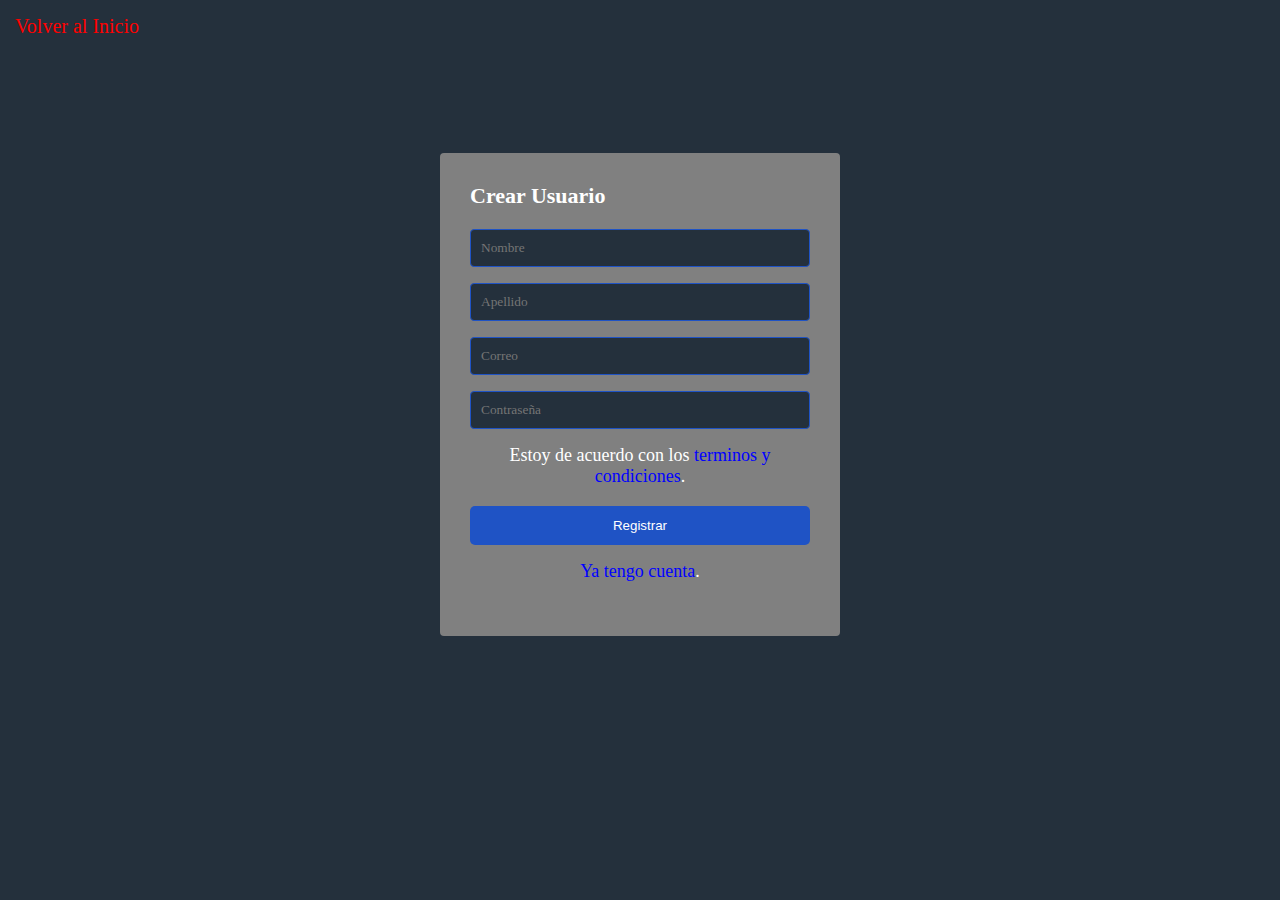
<file: FORMULARIO/formulario.html>
<!DOCTYPE html>
<html lang="en">
<head>
    <meta charset="UTF-8">
    <meta name="viewport" content="width=device-width, initial-scale=1.0">
    <title>formulario</title>
    <link rel="stylesheet" href="/FORMULARIO/formulario.css">
</head>
<body>
    <p><a class="volverI" href="/html/principal.html">Volver al Inicio</a></p>
    <div class="formulario">
<section class="form-register">
    <h4>Crear Usuario</h4>
<input class="controls" type="text"name="nombre"id="nombre"placeholder="Nombre">
<input  class="controls"type="text"name="apellidos"id="apellidos"placeholder="Apellido">
<input  class="controls" type="email"name="correo"id="correo"placeholder="Correo">
<input   class="controls"type="password"name="nombre"id="nombre"placeholder="Contraseña">
<p>  Estoy de acuerdo con los <a href="#">terminos y condiciones</a>.</p>
<input  class="boto"  type="submit" value="Registrar">
<p><a href="/FORMULARIO/formulario2.html">Ya tengo cuenta</a>.</p>
</section>
</div>

</body>
</html>
</file>
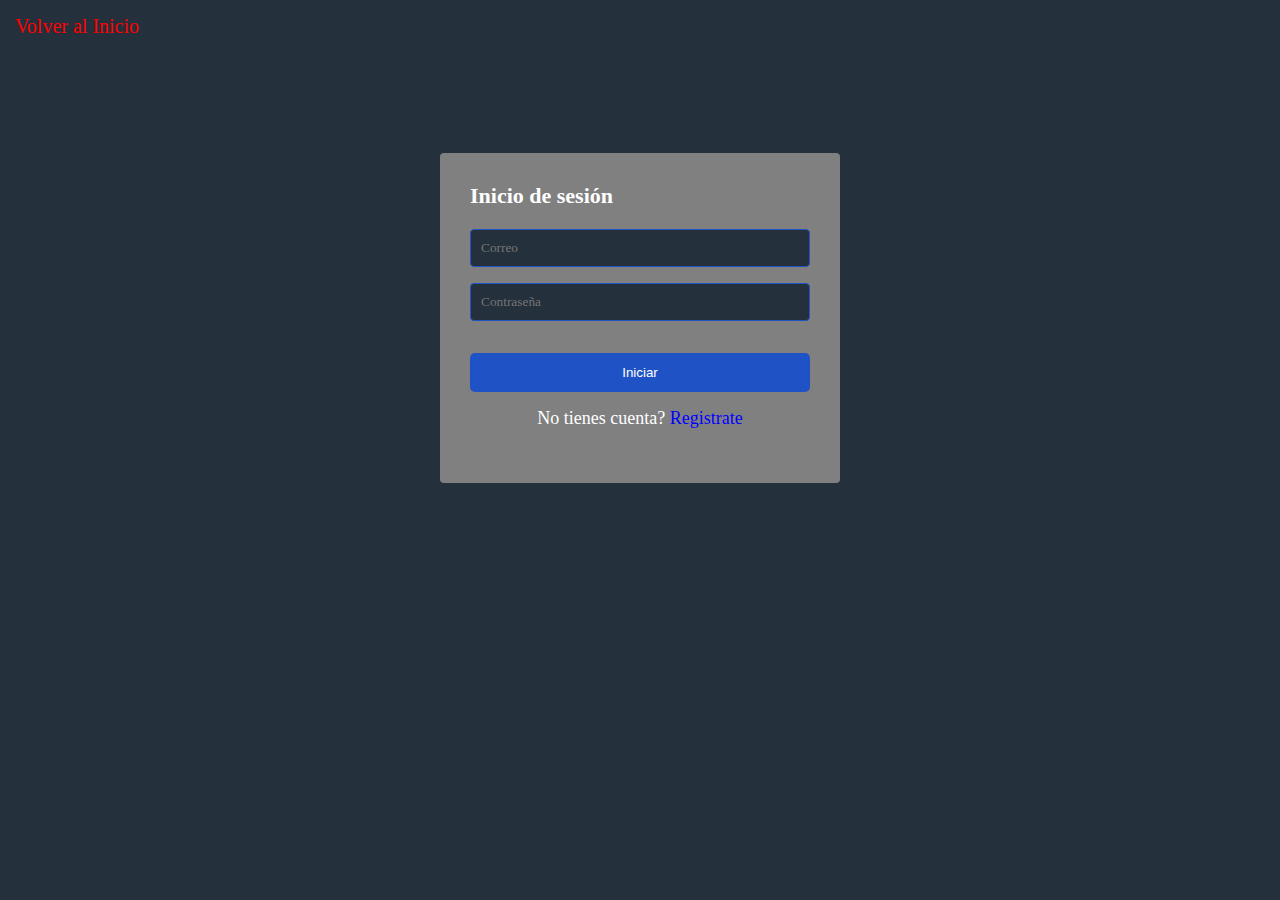
<file: FORMULARIO/formulario2.html>
<!DOCTYPE html>
<html lang="en">
<head>
    <meta charset="UTF-8">
    <meta name="viewport" content="width=device-width, initial-scale=1.0">
    <title>formulario</title>
    <link rel="stylesheet" href="/FORMULARIO/formulario.css">
</head>
<body>
    <p><a class="volverI" href="/html/principal.html">Volver al Inicio</a></p>
    <div class="formulario">
<section class="form-register">
    <h4>Inicio de sesión</h4>
<input  class="controls" type="email"name="correo"id="correo"placeholder="Correo">
<input   class="controls"type="password"name="nombre"id="nombre"placeholder="Contraseña">
<input  class="boto"  type="submit" value="Iniciar">
<p>No tienes cuenta?<a href="/FORMULARIO/formulario.html"> Registrate</a></p>
</section>
</div>

</body>
</html>
</file>
<file: FORMULARIO/formulario.css>
*{
    margin: 0;
    padding: 0;
    box-sizing: border-box;
}

body {
    background:#24303c;
}

.formulario {
    display: flex;
    justify-content: center;
}

.form-register{
    width: 400px;
    padding: 30px;
    background-color: gray;
    margin-top: 100px;
    border-radius: 4px;
    font-family: calibri;
    color: white;
    
}
.form-register h4{
    font-size: 22px;
    margin-bottom: 20px;
}


.controls{
    width: 100%;
    background: #24303c ;
    padding: 10px;
    border-radius: 4px;
    margin-bottom: 16px;
    border: 1px solid #1f53c5;
    font-family: "calibri";    
}
.form-register p {
height: 45px;
text-align: center;
font-size: 18px;
}

.form-register a{
    color: blue;
    text-decoration:none;
}

.form-register a:hover{
    color: rgb(0, 0, 0);
    text-decoration:none;
}

.form-register .boto{
width: 100%;
background: #1f53c5;
border: none;
padding: 12px;
color: white;
margin: 16px 0;
font-size: 16px 0;
cursor: pointer;
border-radius: 5px;
}

.volverI {
    display: flex;
    padding: 15px;
    font-size: 20px;
    text-decoration: none;
    color: white;
    transition: all 0.3s;
}
.volverI:hover {
    color: red;
}
</file>
